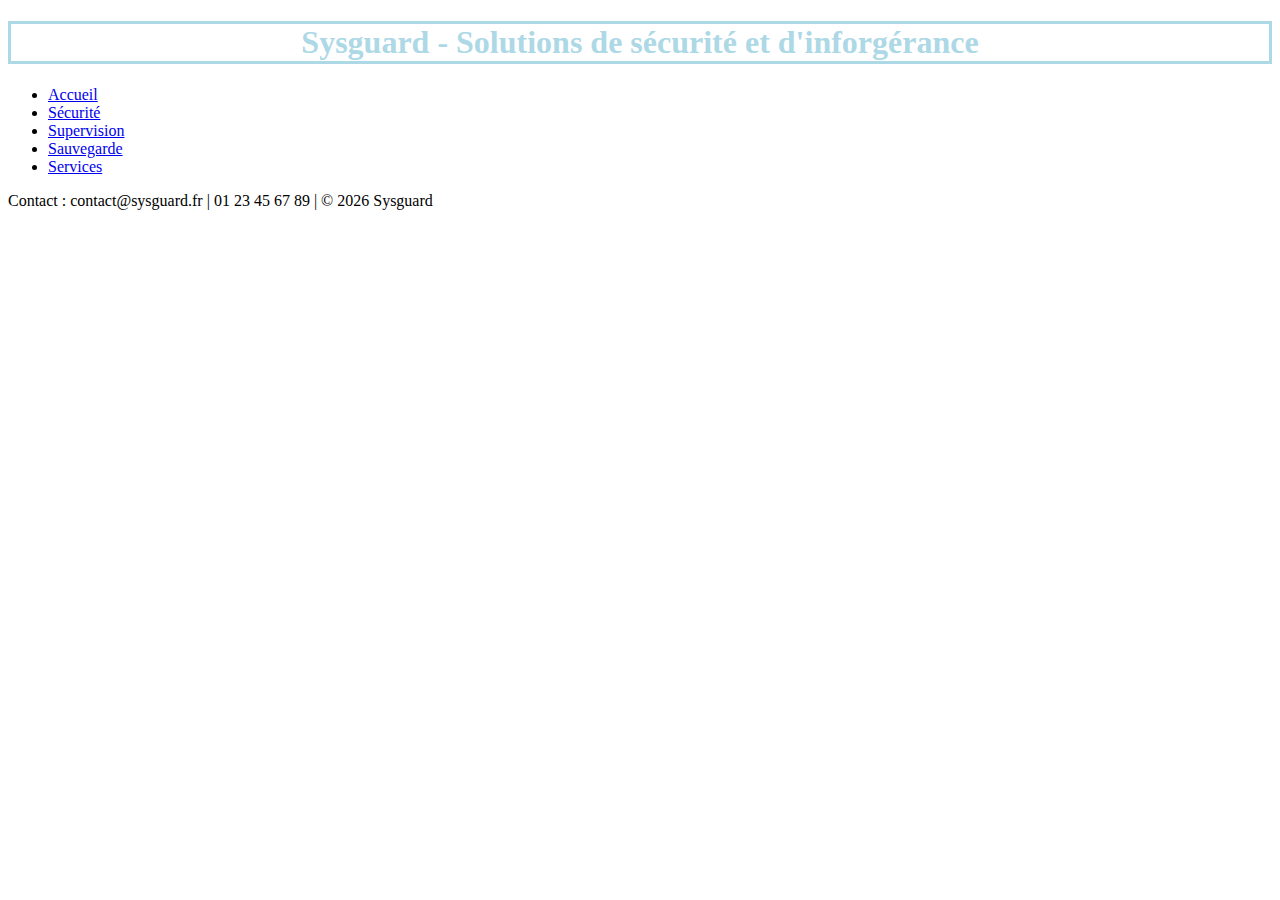
<file: index.html>
<!DOCTYPE html>
<html lang="fr">
<head>
    <meta charset="UTF-8">
    <meta name="viewport" content="width=device-width,inital-scale=1.0">
    <link href="css/style.css" rel="stylesheet"/>
    <title>Sysguard - Services IT sécurisés</title>
</head>
<!--Prêt pour hébergement serveur Sysguard (XAMPP local)-->
<body>
    <header>
        <h1 class="titre-principal">Sysguard - Solutions de sécurité et d'inforgérance</h1>
    </header>
    <nav>
        <ul>
            <li><a href="index.html">Accueil</a></li>
            <li><a href="securite.html">Sécurité</a></li>
            <li><a href="supervision.html">Supervision</a></li>
            <li><a href="sauvegarde.html">Sauvegarde</a></li>
            <li><a href="services.html">Services</a></li>
        </ul>
    </nav>
    <main>
        <article id="securite">
            <!--Contenu à développer-->
        </article>
    </main>
    <footer>
        <p>Contact : contact@sysguard.fr | 01 23 45 67 89 | © 2026 Sysguard</p>
    </footer>
</body>

</html>
</file>
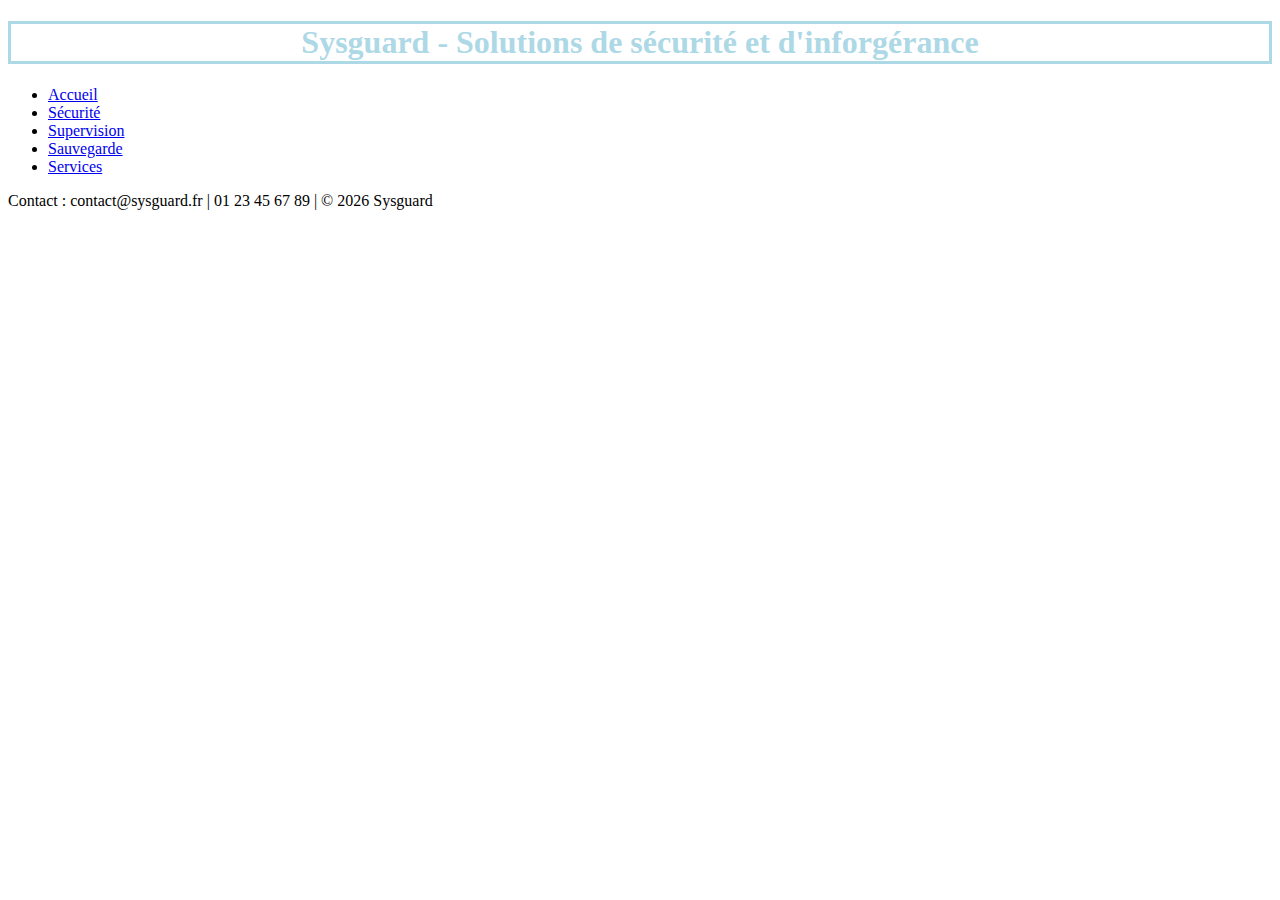
<file: sysguard/index.html>
<!DOCTYPE html>
<html lang="fr">
<head>
    <meta charset="UTF-8">
    <meta name="viewport" content="width=device-width,inital-scale=1.0">
    <link href="css.css" rel="stylesheet"/>
    <title>Sysguard - Services IT sécurisés</title>
</head>
<!--Prêt pour hébergement serveur Sysguard (XAMPP local)-->
<body>
    <header>
        <h1 class="titre-principal">Sysguard - Solutions de sécurité et d'inforgérance</h1>
    </header>
    <nav>
        <ul>
            <li><a href="index.html">Accueil</a></li>
            <li><a href="securite.html">Sécurité</a></li>
            <li><a href="supervision.html">Supervision</a></li>
            <li><a href="sauvegarde.html">Sauvegarde</a></li>
            <li><a href="services.html">Services</a></li>
        </ul>
    </nav>
    <main>
        <article id="securite">
            <!--Contenu à développer-->
        </article>
    </main>
    <footer>
        <p>Contact : contact@sysguard.fr | 01 23 45 67 89 | © 2026 Sysguard</p>
    </footer>
</body>
</html>
</file>
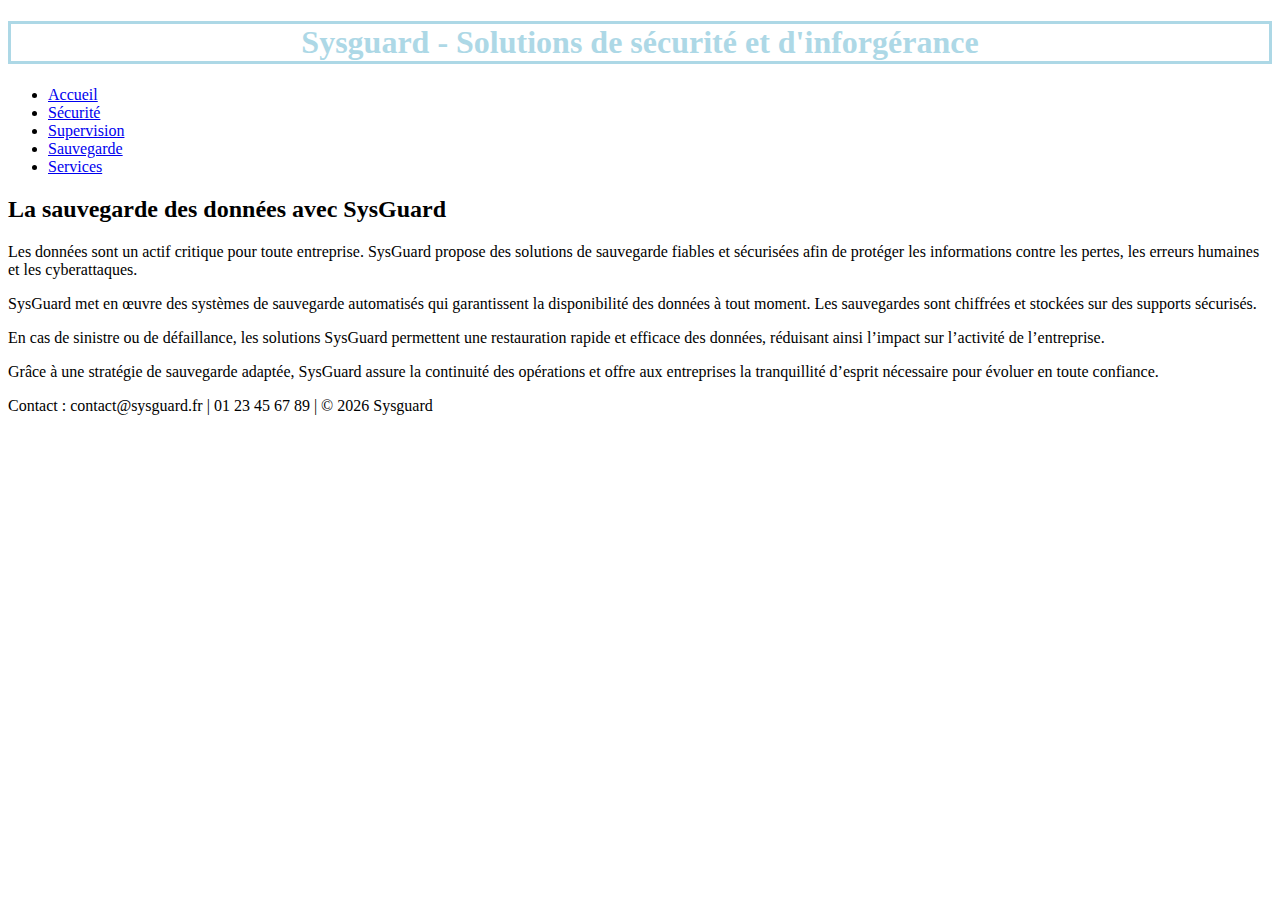
<file: sauvegarde.html>
<!DOCTYPE html>
<html lang="fr">
<head>
    <meta charset="UTF-8">
    <meta name="viewport" content="width=device-width,inital-scale=1.0">
    <link href="css.css" rel="stylesheet"/>
    <title>Sysguard - Services IT sécurisés</title>
</head>
<!--Prêt pour hébergement serveur Sysguard (XAMPP local)-->
<body>
    <header>
        <h1 class="titre-principal">Sysguard - Solutions de sécurité et d'inforgérance</h1>
    </header>
    <nav>
        <ul>
            <li><a href="index.html">Accueil</a></li>
            <li><a href="securite.html">Sécurité</a></li>
            <li><a href="supervision.html">Supervision</a></li>
            <li><a href="sauvegarde.html">Sauvegarde</a></li>
            <li><a href="services.html">Services</a></li>
        </ul>
    </nav>
    <main>
        <article id="sauvegarde">
            <h2>La sauvegarde des données avec SysGuard</h2>
            <p>
                Les données sont un actif critique pour toute entreprise. SysGuard propose des solutions
                de sauvegarde fiables et sécurisées afin de protéger les informations contre les pertes,
                les erreurs humaines et les cyberattaques.
            </p>
            <p>
                SysGuard met en œuvre des systèmes de sauvegarde automatisés qui garantissent la
                disponibilité des données à tout moment. Les sauvegardes sont chiffrées et stockées
                sur des supports sécurisés.
            </p>
            <p>
                En cas de sinistre ou de défaillance, les solutions SysGuard permettent une restauration
                rapide et efficace des données, réduisant ainsi l’impact sur l’activité de l’entreprise.
            </p>
            <p>
                Grâce à une stratégie de sauvegarde adaptée, SysGuard assure la continuité des opérations
                et offre aux entreprises la tranquillité d’esprit nécessaire pour évoluer en toute confiance.
            </p>
        </article>
    </main>
    <footer>
        <p>Contact : contact@sysguard.fr | 01 23 45 67 89 | © 2026 Sysguard</p>
    </footer>
</body>
</html>
</file>
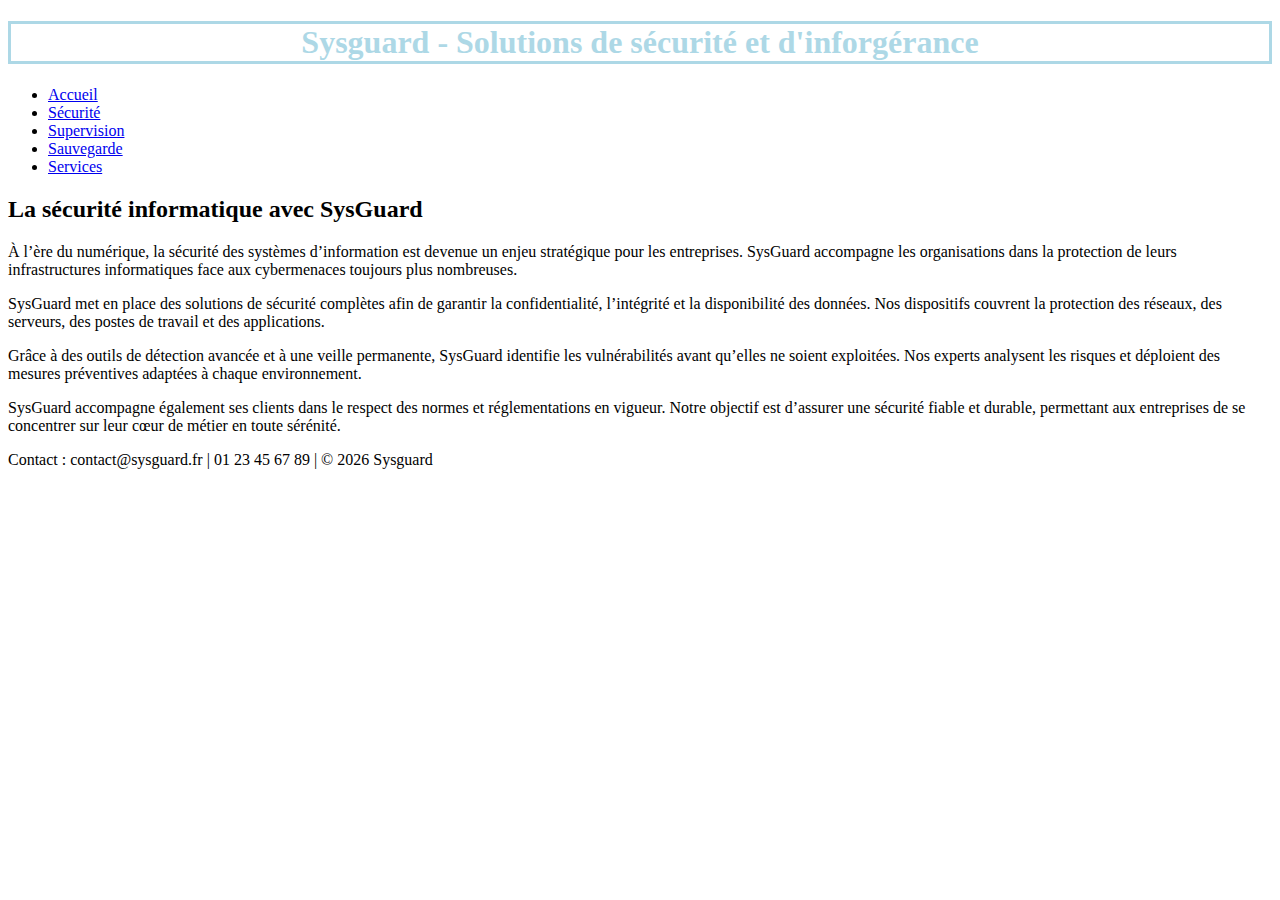
<file: securite.html>
<!DOCTYPE html>
<html lang="fr">
<head>
    <meta charset="UTF-8">
    <meta name="viewport" content="width=device-width,inital-scale=1.0">
    <link href="css/style.css" rel="stylesheet"/>
    <title>Sysguard - Services IT sécurisés</title>
</head>
<!--Prêt pour hébergement serveur Sysguard (XAMPP local)-->
<body>
    <header>
        <h1 class="titre-principal">Sysguard - Solutions de sécurité et d'inforgérance</h1>
    </header>
    <nav>
        <ul>
            <li><a href="index.html">Accueil</a></li>
            <li><a href="securite.html">Sécurité</a></li>
            <li><a href="supervision.html">Supervision</a></li>
            <li><a href="sauvegarde.html">Sauvegarde</a></li>
            <li><a href="services.html">Services</a></li>
        </ul>
    </nav>
    <main>
        <article id="securite">
            <h2>La sécurité informatique avec SysGuard</h2>
            <p>
                À l’ère du numérique, la sécurité des systèmes d’information est devenue un enjeu stratégique
                pour les entreprises. SysGuard accompagne les organisations dans la protection de leurs
                infrastructures informatiques face aux cybermenaces toujours plus nombreuses.
            </p>
            <p>
                SysGuard met en place des solutions de sécurité complètes afin de garantir la confidentialité,
                l’intégrité et la disponibilité des données. Nos dispositifs couvrent la protection des réseaux,
                des serveurs, des postes de travail et des applications.
            </p>
            <p>
                Grâce à des outils de détection avancée et à une veille permanente, SysGuard identifie les
                vulnérabilités avant qu’elles ne soient exploitées. Nos experts analysent les risques et
                déploient des mesures préventives adaptées à chaque environnement.
            </p>
            <p>
                SysGuard accompagne également ses clients dans le respect des normes et réglementations
                en vigueur. Notre objectif est d’assurer une sécurité fiable et durable, permettant aux
                entreprises de se concentrer sur leur cœur de métier en toute sérénité.
            </p>
        </article>
    </main>
    <footer>
        <p>Contact : contact@sysguard.fr | 01 23 45 67 89 | © 2026 Sysguard</p>
    </footer>
</body>

</html>
</file>
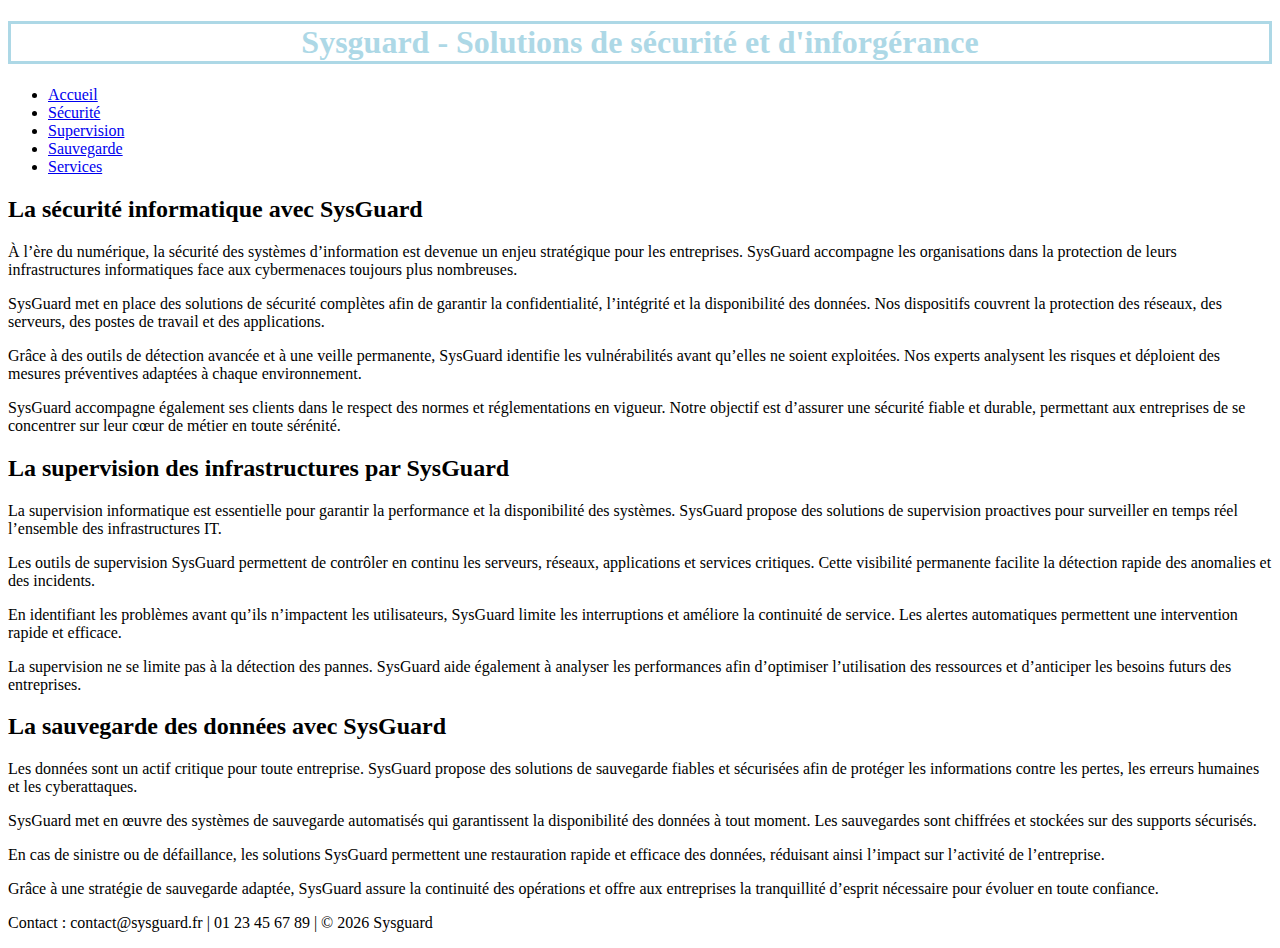
<file: services.html>
<!DOCTYPE html>
<html lang="fr">
<head>
    <meta charset="UTF-8">
    <meta name="viewport" content="width=device-width,inital-scale=1.0">
    <link href="css/style.css" rel="stylesheet"/>
    <title>Sysguard - Services IT sécurisés</title>
</head>
<!--Prêt pour hébergement serveur Sysguard (XAMPP local)-->
<body>
    <header>
        <h1 class="titre-principal">Sysguard - Solutions de sécurité et d'inforgérance</h1>
    </header>
    <nav>
        <ul>
            <li><a href="index.html">Accueil</a></li>
            <li><a href="securite.html">Sécurité</a></li>
            <li><a href="supervision.html">Supervision</a></li>
            <li><a href="sauvegarde.html">Sauvegarde</a></li>
            <li><a href="services.html">Services</a></li>
        </ul>
    </nav>
    <main>
        <article id="securite">
            <h2>La sécurité informatique avec SysGuard</h2>
            <p>
                À l’ère du numérique, la sécurité des systèmes d’information est devenue un enjeu stratégique
                pour les entreprises. SysGuard accompagne les organisations dans la protection de leurs
                infrastructures informatiques face aux cybermenaces toujours plus nombreuses.
            </p>
            <p>
                SysGuard met en place des solutions de sécurité complètes afin de garantir la confidentialité,
                l’intégrité et la disponibilité des données. Nos dispositifs couvrent la protection des réseaux,
                des serveurs, des postes de travail et des applications.
            </p>
            <p>
                Grâce à des outils de détection avancée et à une veille permanente, SysGuard identifie les
                vulnérabilités avant qu’elles ne soient exploitées. Nos experts analysent les risques et
                déploient des mesures préventives adaptées à chaque environnement.
            </p>
            <p>
                SysGuard accompagne également ses clients dans le respect des normes et réglementations
                en vigueur. Notre objectif est d’assurer une sécurité fiable et durable, permettant aux
                entreprises de se concentrer sur leur cœur de métier en toute sérénité.
            </p>
        </article>
        <article id="supervision">
            <h2>La supervision des infrastructures par SysGuard</h2>
            <p>
                La supervision informatique est essentielle pour garantir la performance et la disponibilité
                des systèmes. SysGuard propose des solutions de supervision proactives pour surveiller en
                temps réel l’ensemble des infrastructures IT.
            </p>
            <p>
                Les outils de supervision SysGuard permettent de contrôler en continu les serveurs, réseaux,
                applications et services critiques. Cette visibilité permanente facilite la détection rapide
                des anomalies et des incidents.
            </p>
            <p>
                En identifiant les problèmes avant qu’ils n’impactent les utilisateurs, SysGuard limite les
                interruptions et améliore la continuité de service. Les alertes automatiques permettent
                une intervention rapide et efficace.
            </p>
            <p>
                La supervision ne se limite pas à la détection des pannes. SysGuard aide également à analyser
                les performances afin d’optimiser l’utilisation des ressources et d’anticiper les besoins
                futurs des entreprises.
            </p>
        </article>
        <article id="sauvegarde">
            <h2>La sauvegarde des données avec SysGuard</h2>
            <p>
                Les données sont un actif critique pour toute entreprise. SysGuard propose des solutions
                de sauvegarde fiables et sécurisées afin de protéger les informations contre les pertes,
                les erreurs humaines et les cyberattaques.
            </p>
            <p>
                SysGuard met en œuvre des systèmes de sauvegarde automatisés qui garantissent la
                disponibilité des données à tout moment. Les sauvegardes sont chiffrées et stockées
                sur des supports sécurisés.
            </p>
            <p>
                En cas de sinistre ou de défaillance, les solutions SysGuard permettent une restauration
                rapide et efficace des données, réduisant ainsi l’impact sur l’activité de l’entreprise.
            </p>
            <p>
                Grâce à une stratégie de sauvegarde adaptée, SysGuard assure la continuité des opérations
                et offre aux entreprises la tranquillité d’esprit nécessaire pour évoluer en toute confiance.
            </p>
        </article>
    </main>
    <footer>
        <p>Contact : contact@sysguard.fr | 01 23 45 67 89 | © 2026 Sysguard</p>
    </footer>
</body>

</html>
</file>
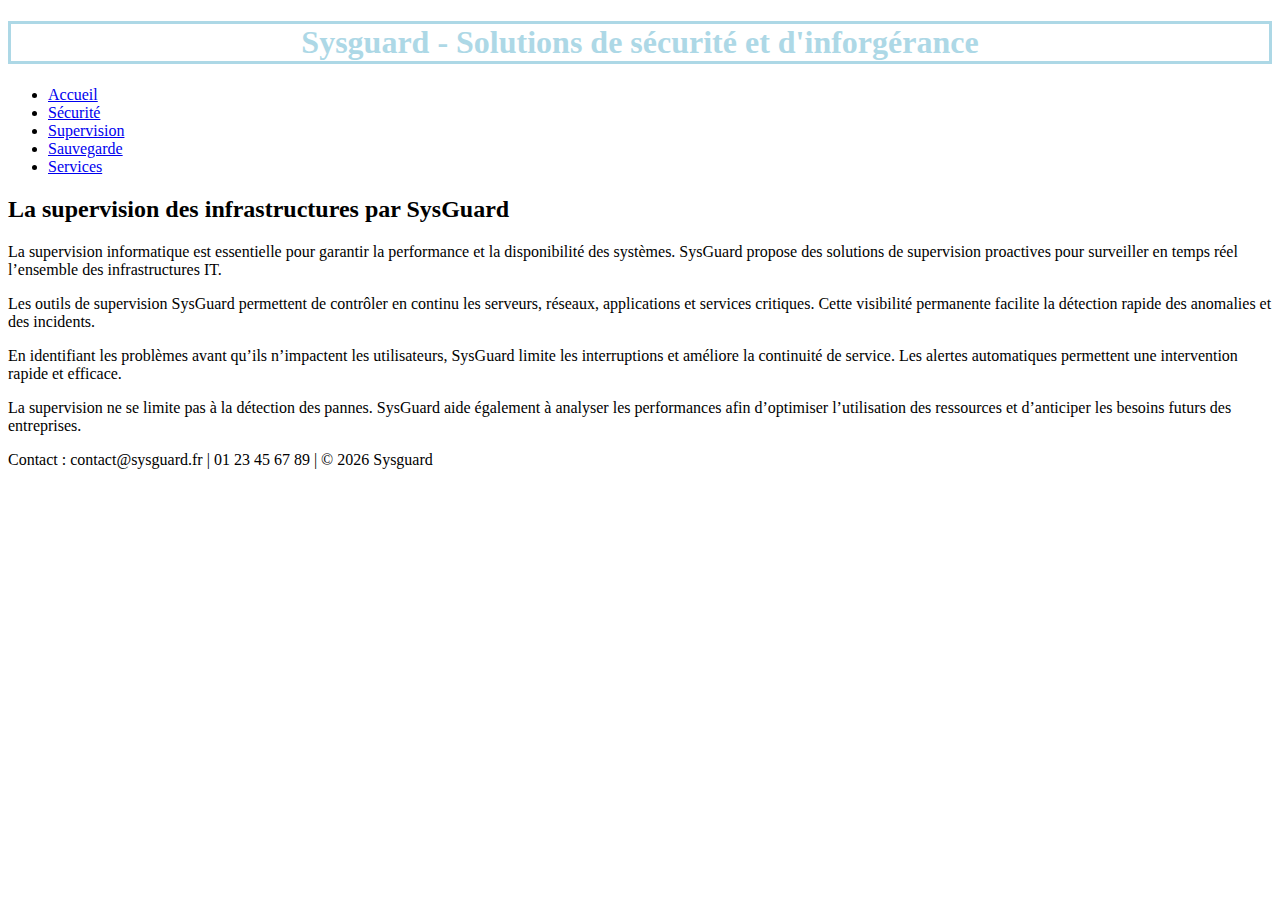
<file: supervision.html>
<!DOCTYPE html>
<html lang="fr">
<head>
    <meta charset="UTF-8">
    <meta name="viewport" content="width=device-width,inital-scale=1.0">
    <link href="css/style.css" rel="stylesheet"/>
    <title>Sysguard - Services IT sécurisés</title>
</head>
<!--Prêt pour hébergement serveur Sysguard (XAMPP local)-->
<body>
    <header>
        <h1 class="titre-principal">Sysguard - Solutions de sécurité et d'inforgérance</h1>
    </header>
    <nav>
        <ul>
            <li><a href="index.html">Accueil</a></li>
            <li><a href="securite.html">Sécurité</a></li>
            <li><a href="supervision.html">Supervision</a></li>
            <li><a href="sauvegarde.html">Sauvegarde</a></li>
            <li><a href="services.html">Services</a></li>
        </ul>
    </nav>
    <main>
        <article id="supervision">
            <h2>La supervision des infrastructures par SysGuard</h2>
            <p>
                La supervision informatique est essentielle pour garantir la performance et la disponibilité
                des systèmes. SysGuard propose des solutions de supervision proactives pour surveiller en
                temps réel l’ensemble des infrastructures IT.
            </p>
            <p>
                Les outils de supervision SysGuard permettent de contrôler en continu les serveurs, réseaux,
                applications et services critiques. Cette visibilité permanente facilite la détection rapide
                des anomalies et des incidents.
            </p>
            <p>
                En identifiant les problèmes avant qu’ils n’impactent les utilisateurs, SysGuard limite les
                interruptions et améliore la continuité de service. Les alertes automatiques permettent
                une intervention rapide et efficace.
            </p>
            <p>
                La supervision ne se limite pas à la détection des pannes. SysGuard aide également à analyser
                les performances afin d’optimiser l’utilisation des ressources et d’anticiper les besoins
                futurs des entreprises.
            </p>
        </article>
    </main>
    <footer>
        <p>Contact : contact@sysguard.fr | 01 23 45 67 89 | © 2026 Sysguard</p>
    </footer>
</body>

</html>
</file>
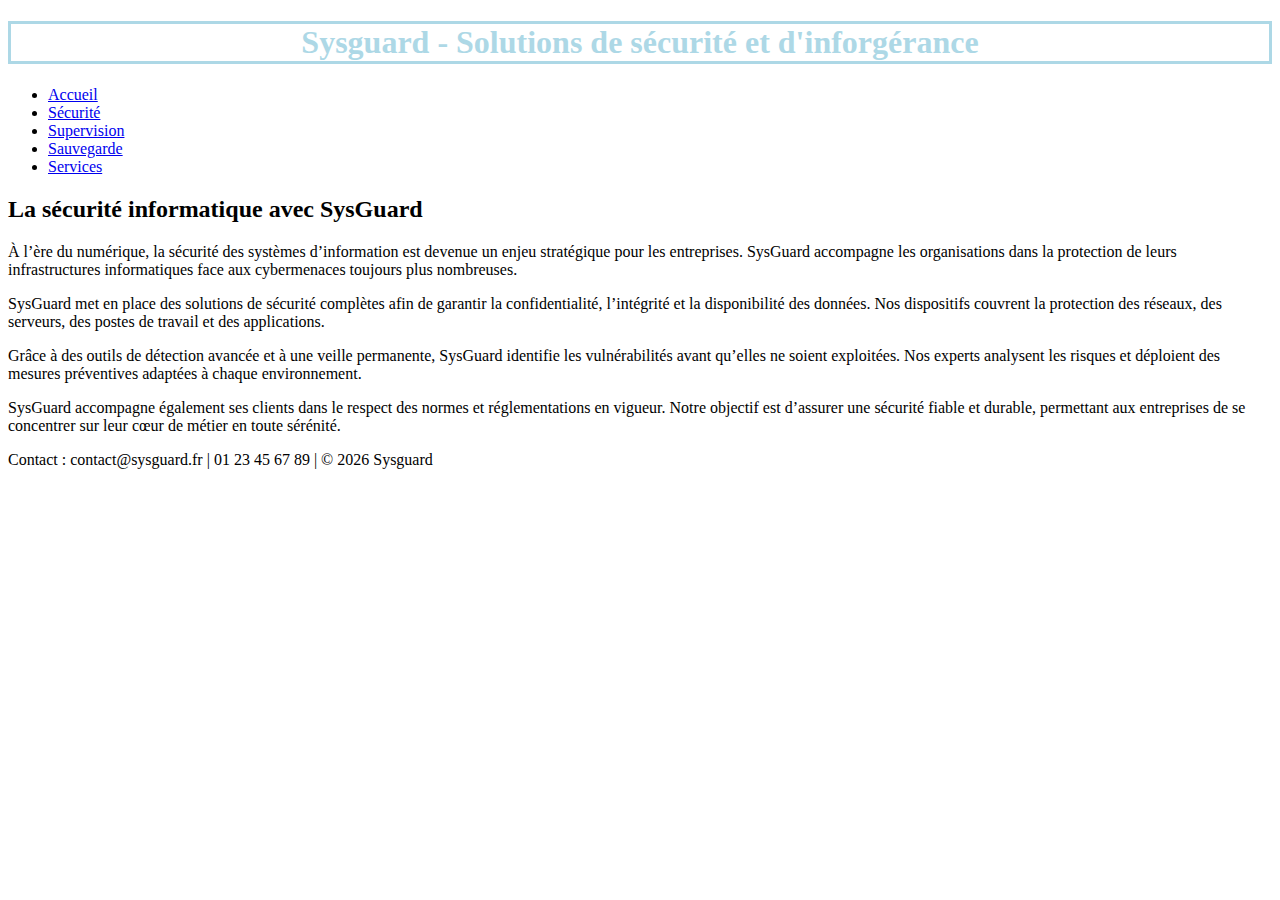
<file: sysguard/securite.html>
<!DOCTYPE html>
<html lang="fr">
<head>
    <meta charset="UTF-8">
    <meta name="viewport" content="width=device-width,inital-scale=1.0">
    <link href="css.css" rel="stylesheet"/>
    <title>Sysguard - Services IT sécurisés</title>
</head>
<!--Prêt pour hébergement serveur Sysguard (XAMPP local)-->
<body>
    <header>
        <h1 class="titre-principal">Sysguard - Solutions de sécurité et d'inforgérance</h1>
    </header>
    <nav>
        <ul>
            <li><a href="index.html">Accueil</a></li>
            <li><a href="securite.html">Sécurité</a></li>
            <li><a href="supervision.html">Supervision</a></li>
            <li><a href="sauvegarde.html">Sauvegarde</a></li>
            <li><a href="services.html">Services</a></li>
        </ul>
    </nav>
    <main>
        <article id="securite">
            <h2>La sécurité informatique avec SysGuard</h2>
            <p>
                À l’ère du numérique, la sécurité des systèmes d’information est devenue un enjeu stratégique
                pour les entreprises. SysGuard accompagne les organisations dans la protection de leurs
                infrastructures informatiques face aux cybermenaces toujours plus nombreuses.
            </p>
            <p>
                SysGuard met en place des solutions de sécurité complètes afin de garantir la confidentialité,
                l’intégrité et la disponibilité des données. Nos dispositifs couvrent la protection des réseaux,
                des serveurs, des postes de travail et des applications.
            </p>
            <p>
                Grâce à des outils de détection avancée et à une veille permanente, SysGuard identifie les
                vulnérabilités avant qu’elles ne soient exploitées. Nos experts analysent les risques et
                déploient des mesures préventives adaptées à chaque environnement.
            </p>
            <p>
                SysGuard accompagne également ses clients dans le respect des normes et réglementations
                en vigueur. Notre objectif est d’assurer une sécurité fiable et durable, permettant aux
                entreprises de se concentrer sur leur cœur de métier en toute sérénité.
            </p>
        </article>
    </main>
    <footer>
        <p>Contact : contact@sysguard.fr | 01 23 45 67 89 | © 2026 Sysguard</p>
    </footer>
</body>
</html>
</file>
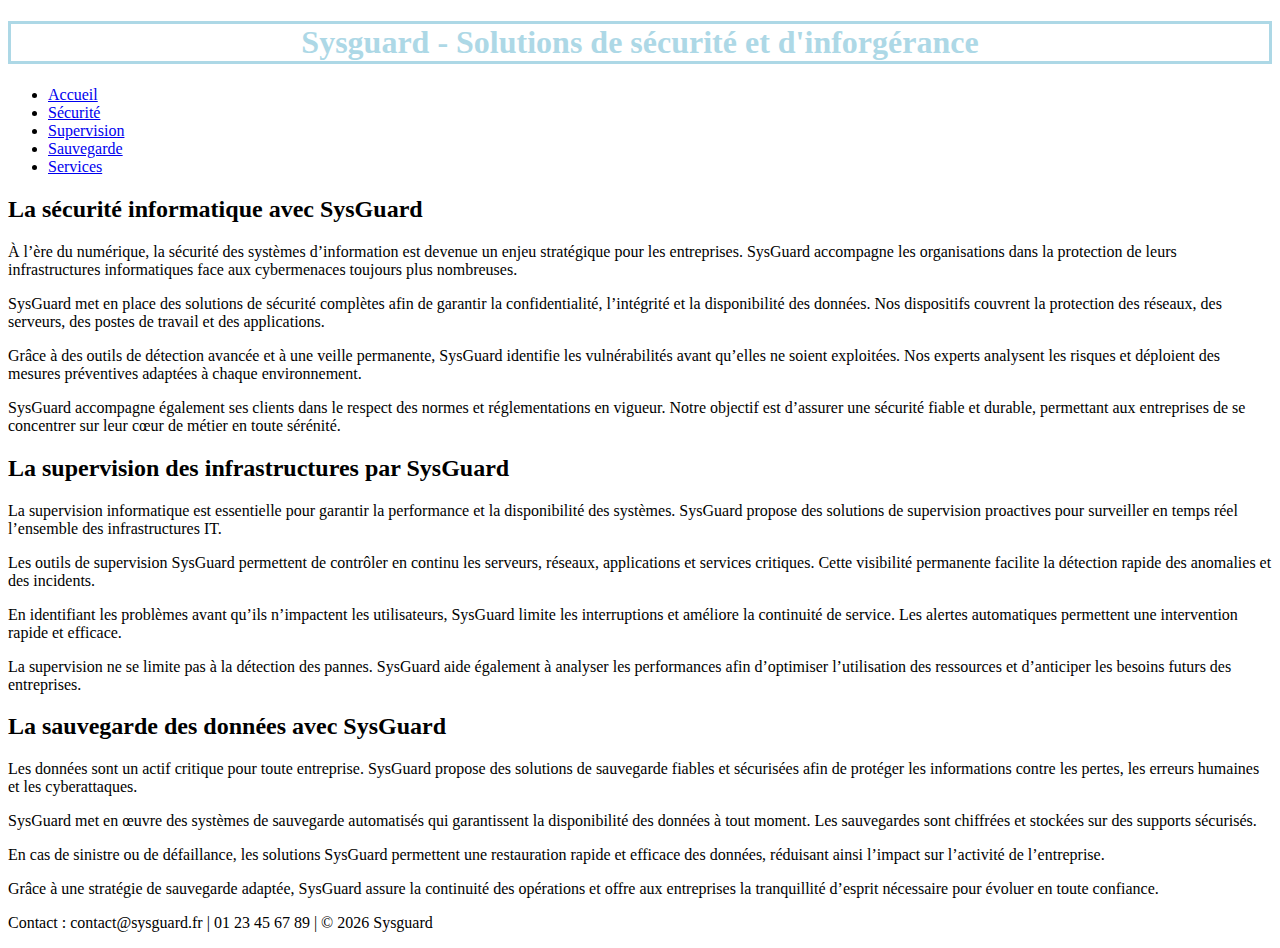
<file: sysguard/services.html>
<!DOCTYPE html>
<html lang="fr">
<head>
    <meta charset="UTF-8">
    <meta name="viewport" content="width=device-width,inital-scale=1.0">
    <link href="css.css" rel="stylesheet"/>
    <title>Sysguard - Services IT sécurisés</title>
</head>
<!--Prêt pour hébergement serveur Sysguard (XAMPP local)-->
<body>
    <header>
        <h1 class="titre-principal">Sysguard - Solutions de sécurité et d'inforgérance</h1>
    </header>
    <nav>
        <ul>
            <li><a href="index.html">Accueil</a></li>
            <li><a href="securite.html">Sécurité</a></li>
            <li><a href="supervision.html">Supervision</a></li>
            <li><a href="sauvegarde.html">Sauvegarde</a></li>
            <li><a href="services.html">Services</a></li>
        </ul>
    </nav>
    <main>
        <article id="securite">
            <h2>La sécurité informatique avec SysGuard</h2>
            <p>
                À l’ère du numérique, la sécurité des systèmes d’information est devenue un enjeu stratégique
                pour les entreprises. SysGuard accompagne les organisations dans la protection de leurs
                infrastructures informatiques face aux cybermenaces toujours plus nombreuses.
            </p>
            <p>
                SysGuard met en place des solutions de sécurité complètes afin de garantir la confidentialité,
                l’intégrité et la disponibilité des données. Nos dispositifs couvrent la protection des réseaux,
                des serveurs, des postes de travail et des applications.
            </p>
            <p>
                Grâce à des outils de détection avancée et à une veille permanente, SysGuard identifie les
                vulnérabilités avant qu’elles ne soient exploitées. Nos experts analysent les risques et
                déploient des mesures préventives adaptées à chaque environnement.
            </p>
            <p>
                SysGuard accompagne également ses clients dans le respect des normes et réglementations
                en vigueur. Notre objectif est d’assurer une sécurité fiable et durable, permettant aux
                entreprises de se concentrer sur leur cœur de métier en toute sérénité.
            </p>
        </article>
        <article id="supervision">
            <h2>La supervision des infrastructures par SysGuard</h2>
            <p>
                La supervision informatique est essentielle pour garantir la performance et la disponibilité
                des systèmes. SysGuard propose des solutions de supervision proactives pour surveiller en
                temps réel l’ensemble des infrastructures IT.
            </p>
            <p>
                Les outils de supervision SysGuard permettent de contrôler en continu les serveurs, réseaux,
                applications et services critiques. Cette visibilité permanente facilite la détection rapide
                des anomalies et des incidents.
            </p>
            <p>
                En identifiant les problèmes avant qu’ils n’impactent les utilisateurs, SysGuard limite les
                interruptions et améliore la continuité de service. Les alertes automatiques permettent
                une intervention rapide et efficace.
            </p>
            <p>
                La supervision ne se limite pas à la détection des pannes. SysGuard aide également à analyser
                les performances afin d’optimiser l’utilisation des ressources et d’anticiper les besoins
                futurs des entreprises.
            </p>
        </article>
        <article id="sauvegarde">
            <h2>La sauvegarde des données avec SysGuard</h2>
            <p>
                Les données sont un actif critique pour toute entreprise. SysGuard propose des solutions
                de sauvegarde fiables et sécurisées afin de protéger les informations contre les pertes,
                les erreurs humaines et les cyberattaques.
            </p>
            <p>
                SysGuard met en œuvre des systèmes de sauvegarde automatisés qui garantissent la
                disponibilité des données à tout moment. Les sauvegardes sont chiffrées et stockées
                sur des supports sécurisés.
            </p>
            <p>
                En cas de sinistre ou de défaillance, les solutions SysGuard permettent une restauration
                rapide et efficace des données, réduisant ainsi l’impact sur l’activité de l’entreprise.
            </p>
            <p>
                Grâce à une stratégie de sauvegarde adaptée, SysGuard assure la continuité des opérations
                et offre aux entreprises la tranquillité d’esprit nécessaire pour évoluer en toute confiance.
            </p>
        </article>
    </main>
    <footer>
        <p>Contact : contact@sysguard.fr | 01 23 45 67 89 | © 2026 Sysguard</p>
    </footer>
</body>
</html>
</file>
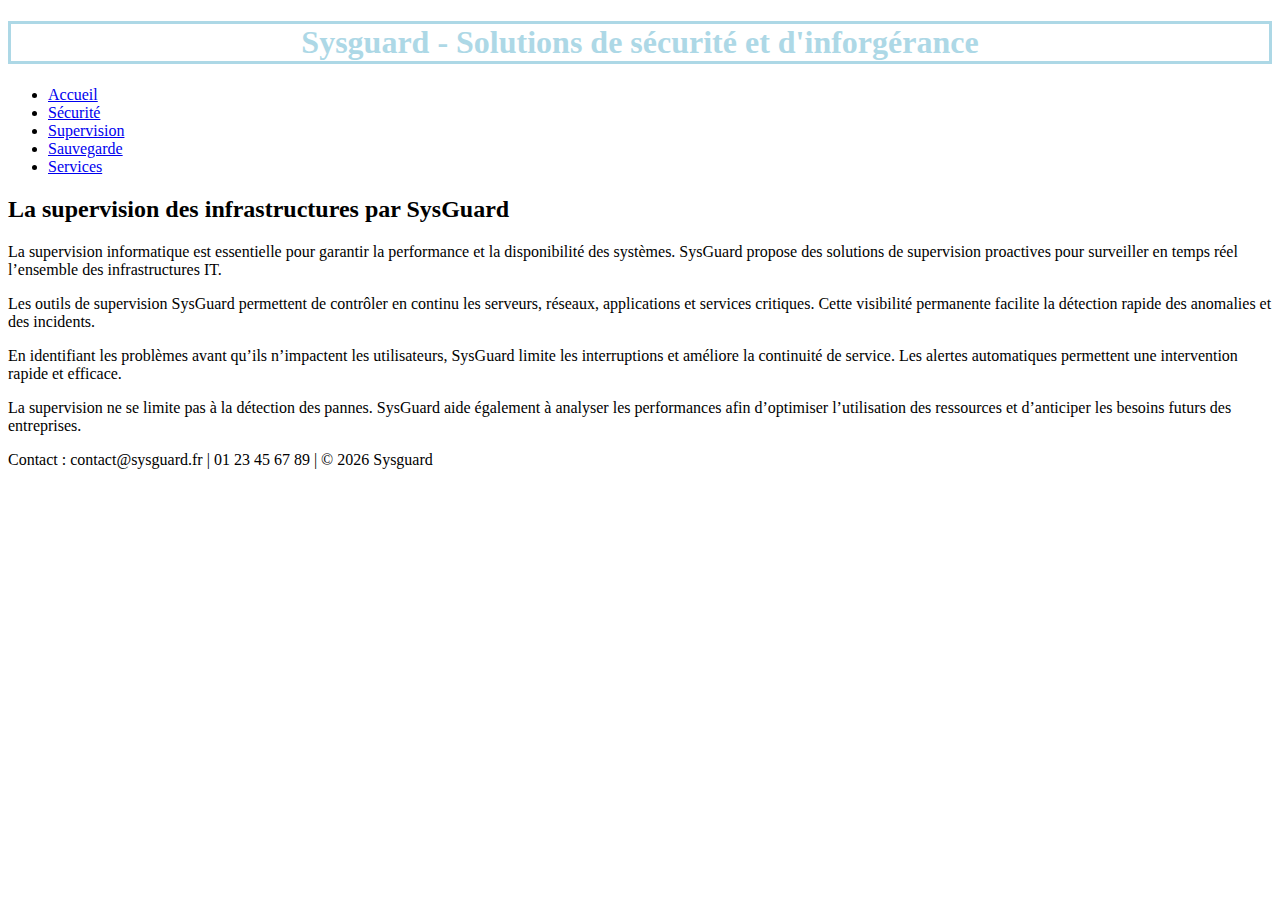
<file: sysguard/supervision.html>
<!DOCTYPE html>
<html lang="fr">
<head>
    <meta charset="UTF-8">
    <meta name="viewport" content="width=device-width,inital-scale=1.0">
    <link href="css.css" rel="stylesheet"/>
    <title>Sysguard - Services IT sécurisés</title>
</head>
<!--Prêt pour hébergement serveur Sysguard (XAMPP local)-->
<body>
    <header>
        <h1 class="titre-principal">Sysguard - Solutions de sécurité et d'inforgérance</h1>
    </header>
    <nav>
        <ul>
            <li><a href="index.html">Accueil</a></li>
            <li><a href="securite.html">Sécurité</a></li>
            <li><a href="supervision.html">Supervision</a></li>
            <li><a href="sauvegarde.html">Sauvegarde</a></li>
            <li><a href="services.html">Services</a></li>
        </ul>
    </nav>
    <main>
        <article id="supervision">
            <h2>La supervision des infrastructures par SysGuard</h2>
            <p>
                La supervision informatique est essentielle pour garantir la performance et la disponibilité
                des systèmes. SysGuard propose des solutions de supervision proactives pour surveiller en
                temps réel l’ensemble des infrastructures IT.
            </p>
            <p>
                Les outils de supervision SysGuard permettent de contrôler en continu les serveurs, réseaux,
                applications et services critiques. Cette visibilité permanente facilite la détection rapide
                des anomalies et des incidents.
            </p>
            <p>
                En identifiant les problèmes avant qu’ils n’impactent les utilisateurs, SysGuard limite les
                interruptions et améliore la continuité de service. Les alertes automatiques permettent
                une intervention rapide et efficace.
            </p>
            <p>
                La supervision ne se limite pas à la détection des pannes. SysGuard aide également à analyser
                les performances afin d’optimiser l’utilisation des ressources et d’anticiper les besoins
                futurs des entreprises.
            </p>
        </article>
    </main>
    <footer>
        <p>Contact : contact@sysguard.fr | 01 23 45 67 89 | © 2026 Sysguard</p>
    </footer>
</body>
</html>
</file>
<file: css/style.css>
.titre-principal {
    color: lightblue;
    text-align: center;
    border-style: solid;
}
</file>
<file: sysguard/css.css>
.titre-principal {
    color: lightblue;
    text-align: center;
    border-style: solid;
}
</file>
<file: css.css>
.titre-principal {
    color: lightblue;
    text-align: center;
    border-style: solid;
}
</file>
